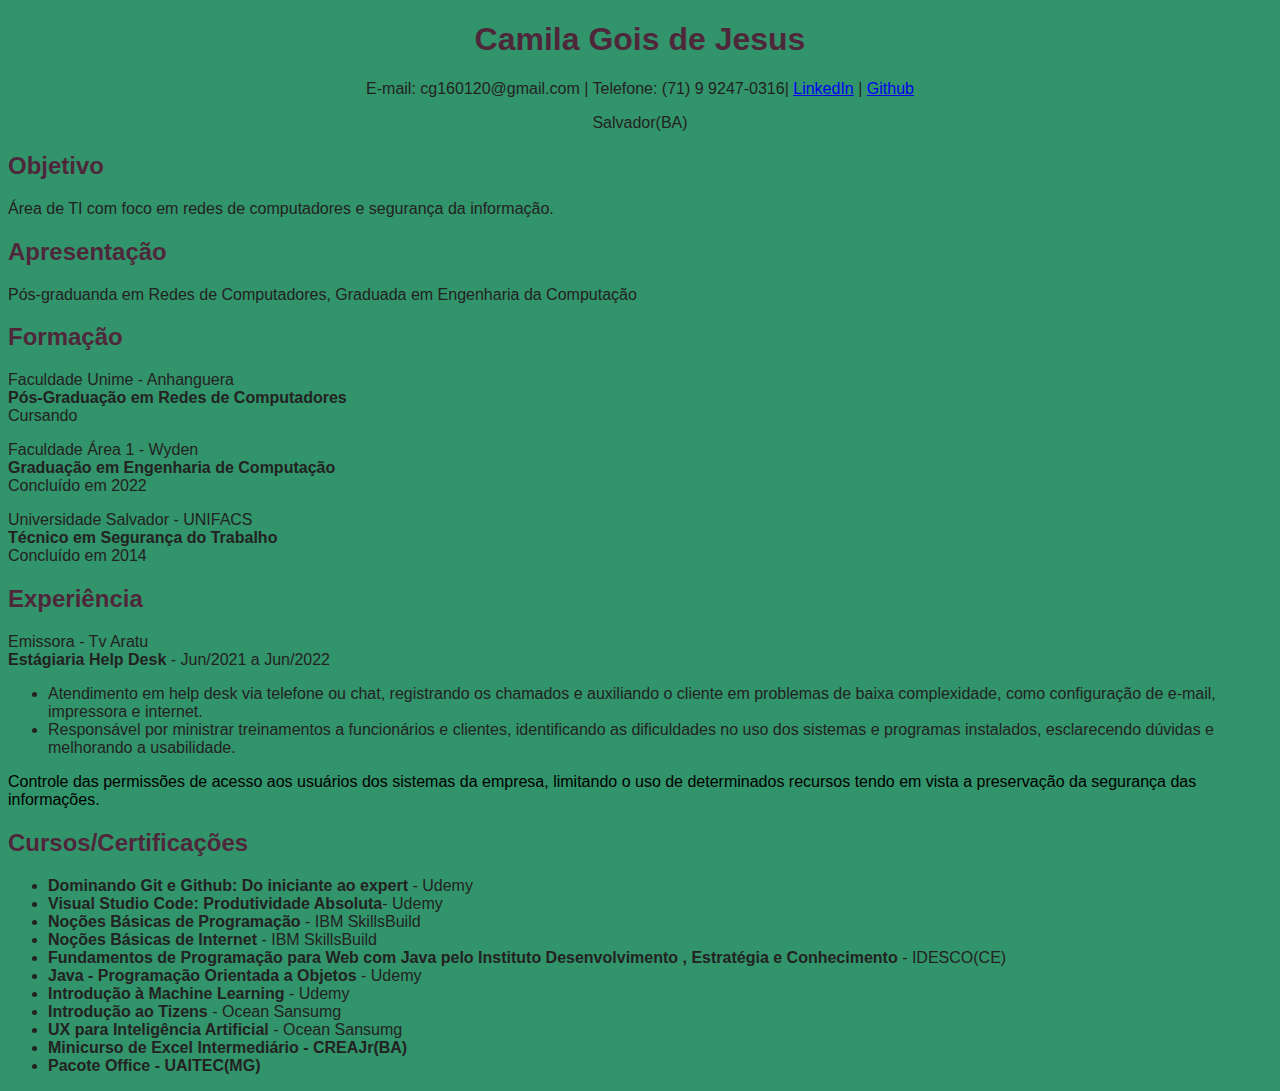
<file: curriculoCamila-Gois-de-Jesus.html>
<!DOCTYPE html>

<html lang="pt-br">
<head>
    <meta charset="UTF-8">
    <meta name="viewport" content="width=device-width, initial-scale=1.0">
    <title>Currículo Camila Gois de Jesus</title>
    <style>
        body {
            background-color: rgb(50, 148, 107);
            font-family: 'Gill Sans', 'Gill Sans MT', Calibri, 'Trebuchet MS', sans-serif;
        }

        h1 {
            color:#4e283a;
            
        }

         h2 {
            color:#4e283a;  
        }

        p {
            color: #222222;
        }

        ul li {
            color: #222222;
        }
    </style>
</head>
<body>
    
    <center>
    <h1>Camila Gois de Jesus</h1>
    <p>E-mail: cg160120@gmail.com | Telefone: (71) 9 9247-0316| <a href="www.linkedin.com/in/camilagoisj" target="_blank">LinkedIn</a> | <a href="https://github.com/CamilaGJ93" target="_blank">Github</a> </p>
    <p>Salvador(BA) </p>
    </center>

    <h2>Objetivo</h2>
    <p>Área de TI com foco em redes de computadores  e segurança da informação. </p>

    <h2>Apresentação</h2>
    <p>Pós-graduanda em Redes de Computadores, Graduada em Engenharia da Computação </p>
    <h2>Formação</h2>

    <p> Faculdade Unime - Anhanguera
        <br>
        <strong>Pós-Graduação em Redes de Computadores </strong>
        <br>
        Cursando         
    </p>

    <p> Faculdade Área 1 - Wyden
        <br>
        <strong>Graduação em Engenharia de Computação </strong>
        <br>
        Concluído em 2022
    </p>

    <p> Universidade Salvador - UNIFACS
        <br>
        <strong>Técnico em  Segurança do Trabalho </strong>
        <br>
        Concluído em 2014
    </p>

   
    <h2>Experiência</h2>
    <p>Emissora - Tv Aratu 
        <br>
        <b>Estágiaria Help Desk </b> - Jun/2021 a Jun/2022
        <br> <ul>
            <li>Atendimento em help desk via telefone ou chat, registrando os chamados e auxiliando o cliente em problemas de baixa complexidade, como configuração de e-mail, impressora e internet.</li>
            
            <li>Responsável por ministrar treinamentos a funcionários e clientes, identificando as dificuldades no uso dos sistemas e programas instalados, esclarecendo dúvidas e melhorando a usabilidade.</li> </ul>
    
            <li> Controle das permissões de acesso aos usuários dos sistemas da empresa, limitando o uso de determinados recursos tendo em vista a preservação da segurança das informações.</li>
    
    </p>

    

    <h2>Cursos/Certificações</h2>

    <ul>

    <li><b>Dominando Git e Github: Do iniciante ao expert</b> - Udemy</li>
    <li><b>Visual Studio Code: Produtividade Absoluta</b>- Udemy</li>
    <li><b>Noções Básicas de Programação</b> - IBM SkillsBuild</li>
    <li><b>Noções Básicas de Internet</b> - IBM SkillsBuild</li>
    <li><b>Fundamentos de Programação para Web com Java pelo Instituto Desenvolvimento , Estratégia e Conhecimento </b> -  IDESCO(CE)</li>
    <li><b>Java - Programação Orientada a Objetos </b> - Udemy</li>
    <li><b>Introdução à Machine Learning</b> - Udemy</li>
    <li><b>Introdução ao Tizens</b> - Ocean Sansumg</li>
    <li><b>UX para Inteligência Artificial </b> - Ocean Sansumg</li>
    <li><b>Minicurso de Excel Intermediário - CREAJr(BA)</b></li>
    <li><b>Pacote Office - UAITEC(MG)</b></li>

    </ul>

</body>
</html>
</file>
